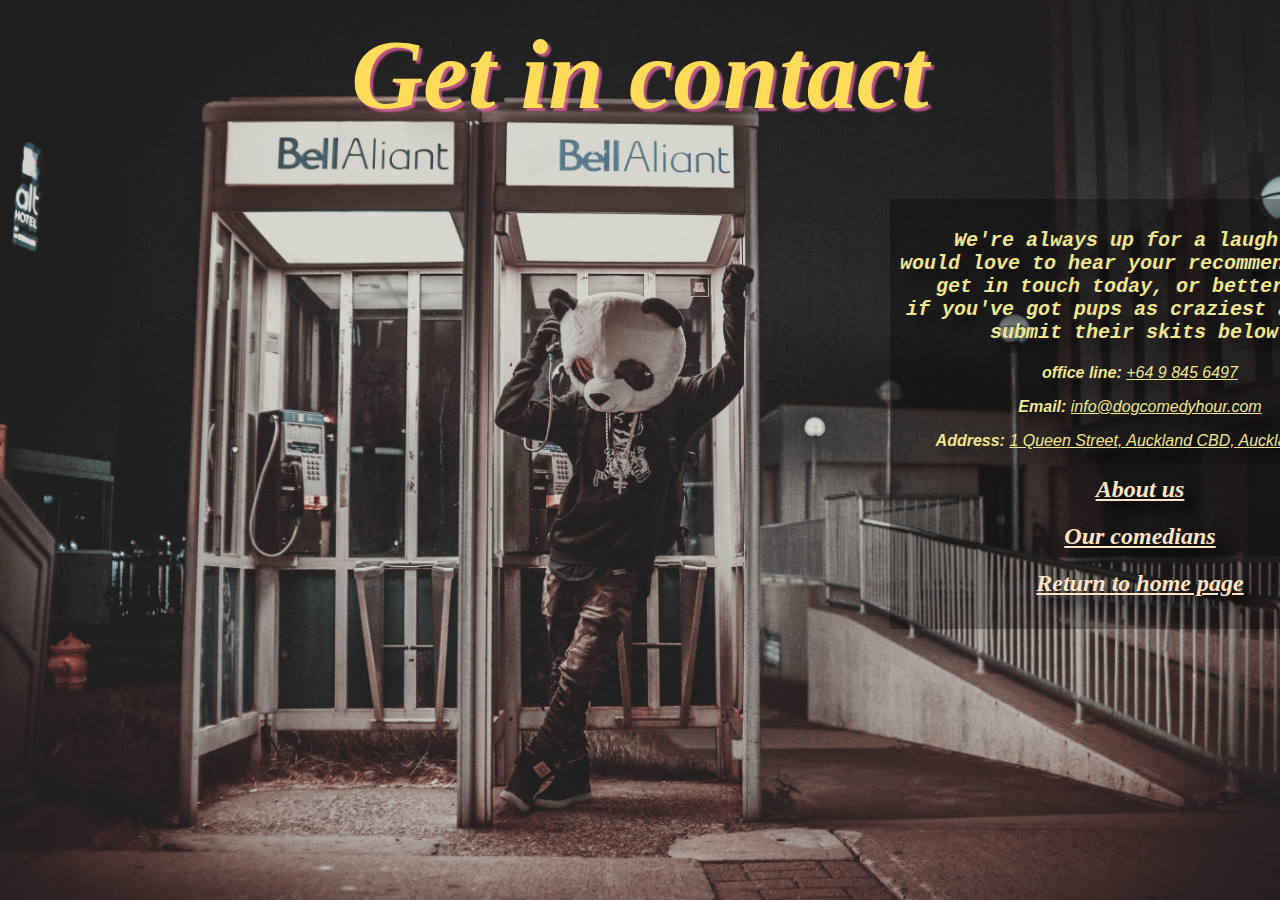
<file: DCH_Contact_page.html>
<!DOCTYPE html>
<html lang="en">
<head>
    <meta charset="UTF-8">
    <meta http-equiv="X-UA-Compatible" content="IE=edge">
    <meta name="viewport" content="width=device-width, initial-scale=1.0">
    <title>Contact the DCH</title>
    <link rel="stylesheet" href=".//Resources/CSS/DCH_Contact_page.css">
</head>
<body>
    <!--BANNER-->
    <div>
        <h1 class="heading">Get in contact</h1>
    </div>

    <!--CONTACT INFO-->
    <div id="contact_info">
        <h3 class="contact_heading">We're always up for a laugh and<br> would love to hear your recommendations,<br>
             get in touch today, or better yet,<br> if you've got pups as craziest as ours,<br> submit their skits below! </h3>
        <p>office line: <a href="" class="contact_details">+64 9 845 6497</a></p>
        <p>Email: <a href="mailto:info@dogcomedyhour.com" class="contact_details">info@dogcomedyhour.com</a></p>
        <p>Address: <a href="https://www.google.com/maps/place/1+Queen+Street,+Auckland+CBD,+Auckland+1010" target="_blank" class="contact_details">1 Queen Street, Auckland CBD, Auckland 1010</a></p>
        <nav>
            <ul>
                <li><a href="./DCH_About_page.html">About us</a></li>
                <li><a href="./DCH_Our_Comedians_page.html">Our comedians</a></li>
                <li><a href="./index.html">Return to home page</a></li>
            </ul>
        </nav>
    </div>

</body>
</html>
</file>
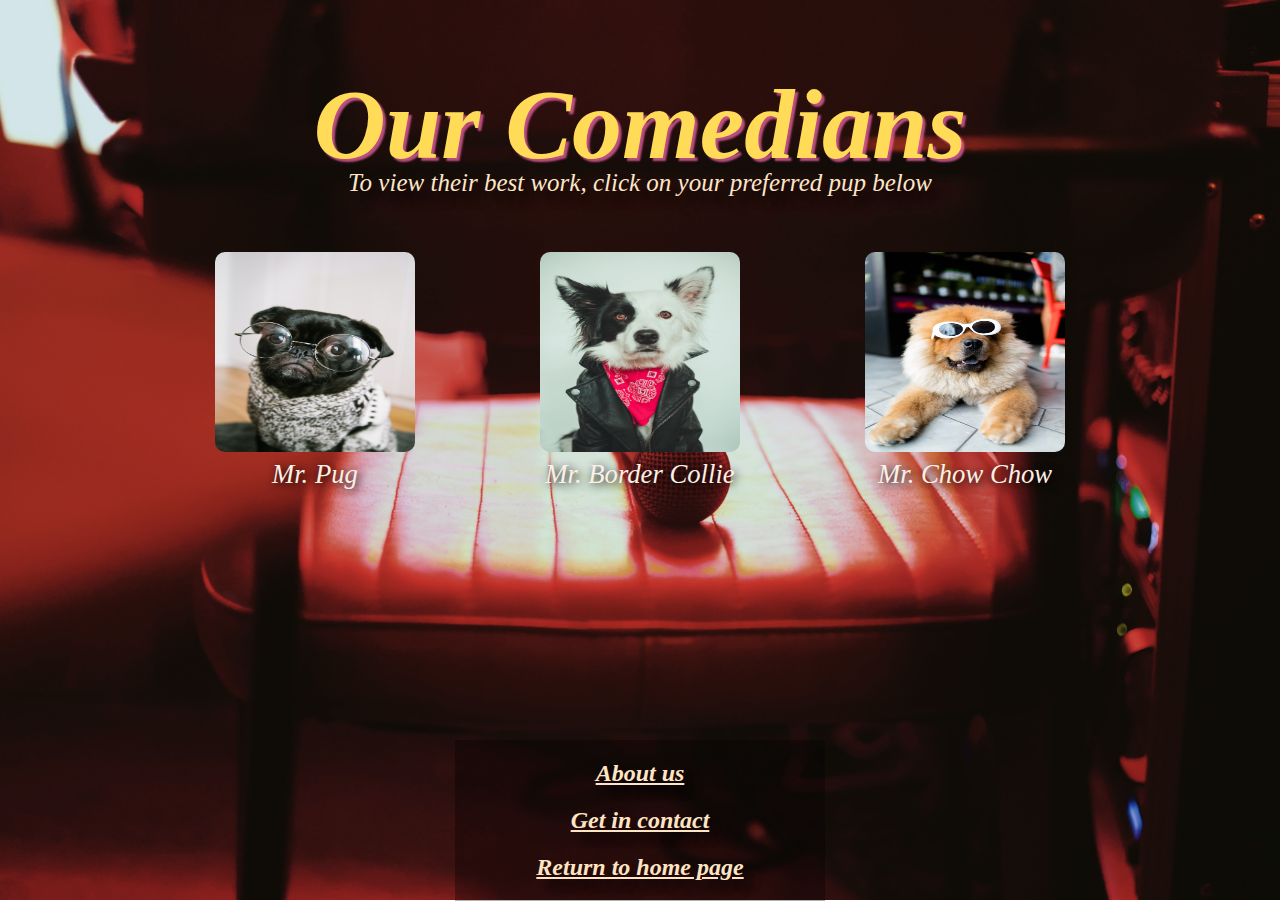
<file: DCH_Our_Comedians_page.html>
<!DOCTYPE html>
<html lang="en">

<head>
    <meta charset="UTF-8">
    <meta http-equiv="X-UA-Compatible" content="IE=edge">
    <meta name="viewport" content="width=device-width, initial-scale=1.0">
    <title>DCH Comedians</title>
    <link rel="stylesheet" href="./Resources/CSS/DCH_Our_comedians_page.css">
</head>

<body>
    <!--BANNER-->
    <div>
        <h1 class="heading">Our Comedians</h1>
        <p class="sub_heading">To view their best work, click on your preferred pup below</p>
    </div>

    <!--NAVIGATION OUR COMEDIANS-->
    <nav id="catagories">
        <ul>
            <li><a href="./DCH_Mr_Pug.html"><img src="./Resources/Images/Comedian_Pug.jpg" alt="Mr Pug" class="pug"><br><span>Mr. Pug</span></a></li>
            <li><a href="./DCH_Mr_Border_Collie.html"><img src="./Resources/Images/Comedian_Border_Collie.jpg" alt="Mr Border Collie" class="border_collie"><br><span>Mr. Border Collie</span></a></li>
            <li><a href="./DCH_Mr_Chow_Chow.html"><img src="./Resources/Images/Comedian_ChowCChow.jpg" alt="Mr Chow Chow" class="chow_chow"><br><span>Mr. Chow Chow</span></a></li>
        </ul>
    </nav>
    <navTwo id="catagories2">
        <ul>
            <li><a href="./DCH_About_page.html">About us</a></li>
            <li><a href="./DCH_Contact_page.html">Get in contact</a></li>
            <li><a href="./index.html">Return to home page</a></li>
        </ul>
    </navTwo>
</file>
<file: Resources/CSS/DCH_Contact_page.css>
body {
    font-family: system-ui, -apple-system, BlinkMacSystemFont, 'Segoe UI', Roboto, Oxygen, Ubuntu, Cantarell, 'Open Sans', 'Helvetica Neue', sans-serif;
    background-image: url(../Images/baclground_image_get_in_contact.jpg);
    background-repeat: no-repeat;
    background-size: cover;
    background-attachment: fixed;
    overflow-x: hidden; /* fixed the problem but i am not sure why the problem existed in the first place */    
}

/*HEADING SECTION*/

.heading {
    font-family: Helvetica;
    font-size: 100px;
    font-weight: bold;
    text-align: center;
    font-style:italic;
    font-family: fantasy;
    position: relative;
    top: -50px;
    color: #FFDB58;
    text-shadow: 3px 3px 2px rgba(255, 105, 180, 0.7);
}

/*CONTACT SECTION*/

#contact_info {
    background-color: rgba(0, 0, 0, 0.3);
    height: 400px;
    width: 500px;
    padding-top: 10px;
    padding-bottom: 20px;
    margin: auto;
    position: relative;
    top: -50px;
    right: -500px;
    
  
}

.contact_heading {
    font-family: Helvetica;
    font-size: 20px;
    font-weight: bold;
    text-align: center;
    font-style:italic;
    font-family: monospace;

    color: khaki;
    text-shadow: 10px 10px 10px rgba(0, 0, 0, 0.5);
}

#contact_info p {
    font-family: Helvetica;
    font-size: 16px;
    font-weight: bold;
    text-align: center;
    font-style:italic;
    color: khaki;
    font-family:'Franklin Gothic Medium', 'Arial Narrow', Arial, sans-serif;
    text-shadow: 10px 10px 10px rgba(0, 0, 0, 0.5);
}

.contact_details {
    display: inline-block;
    text-decoration: underline;
    font-weight: normal;
    color: khaki;
    font-family:'Franklin Gothic Medium', 'Arial Narrow', Arial, sans-serif;
    transition: text-shadow 0.3s ease, transform 0.3s ease;
}

.contact_details:hover {
    /*box-shadow: 0 0 20px rgba(225, 172, 15, 0.7);
    border-radius: 5%;*/
    text-shadow: 1px 1px 1px rgba(255, 105, 180, 1);
    transform: scale(1.02);
}

/*NAVIGATION*/

nav ul {
    list-style-type: none;
    margin: 0;
    padding: 0;
    text-align: center;
  }
  
  nav li {
    display: block;
  }
  
  nav a {
    display: block;
    padding-top: 10px;
    padding-bottom: 10px;
    padding-left: 10px;
    padding-right: 10px;
    text-decoration:underline;
    color:bisque;
    font-family: Georgia, 'Times New Roman', Times, serif;
    font-weight: bold;
    font-style: italic;
    font-size: 18pt;
    width: 290px;
    margin: auto;
    text-shadow: 10px 10px 10px rgba(0, 0, 0, 0.7);
    transition: text-shadow 0.3s ease, transform 0.3s ease;
  }

  nav a:hover {
    /*box-shadow: 0 0 20px rgba(225, 172, 15, 0.7);
    border-radius: 5%;*/
    text-shadow: 2px 2px 10px rgba(255, 215, 0, 0.7);
    transform: scale(1.02); 
  }

  nav a:active {
    text-shadow: 3px 3px 1px rgba(255, 105, 180, 1);
    transition: text-shadow 0.1s ease;
  }
</file>
<file: Resources/CSS/DCH_Our_comedians_page.css>
body {
    font-family: system-ui, -apple-system, BlinkMacSystemFont, 'Segoe UI', Roboto, Oxygen, Ubuntu, Cantarell, 'Open Sans', 'Helvetica Neue', sans-serif;
    background-image: url(../Images/background_image-Our_comedians.jpg);
    background-repeat: no-repeat;
    background-size: cover;
    background-attachment: fixed;
}

.heading {
    font-family: Helvetica;
    font-size: 100px;
    font-weight: bold;
    text-align: center;
    font-style:italic;
    font-family: fantasy;
    position: relative;
    color: #FFDB58;
    text-shadow: 3px 3px 2px rgba(255, 105, 180, 0.7);
}

.sub_heading {
  font-family: Helvetica;
  font-size: 25px;
  font-weight: normal;
  text-align: center;
  font-style:italic;
  font-family: 'Playfair Display', serif;
  position: relative;
  top: -80px;
  color: #FCE6C9;
  text-shadow: 10px 10px 10px rgba(0, 0, 0, 0.8);
}

/*NAVIGATION*/

nav ul {
    list-style-type: none;
    margin: 0;
    padding: 0;
    text-align: center;
    position: relative;
    top: -60px;
  }
  
  nav li {
    display: inline-block;
    padding-left: 50px;
    padding-right: 50px;
  }
  
  nav a {
    display: block;
    padding-top: 10px;
    padding-bottom: 10px;
    padding-left: 10px;
    padding-right: 10px;
    text-decoration: none;
    color: #FAF0E6;
    font-style: italic;
    font-family: 'Playfair Display', serif;
    font-size: 20pt;
    text-shadow: 2px 2px 10px rgba(0, 0, 0, 1); /*rgba(255, 215, 0, 0.7);*/
    transition: text-shadow 0.3s ease, transform 0.3s ease;
  }

  nav a:hover {
    text-shadow: 2px 2px 1px rgba(255, 215, 0, 0.7);
    transform: scale(1.05);
  }

  nav a:active {
    text-shadow: 3px 3px 1px rgba(255, 105, 180, 1);
    transition: text-shadow 0.1s ease;
  }

  #catagories2 ul {
    list-style-type: none;
    margin: auto;
    padding: 10px;
    text-align: center;
    position: relative;
    top: 180px;
    list-style-type: none;
    background-color: rgba(0, 0, 0, 0.3);
    width: 350px;
  }

  #catagories2 li {
    display: block;
    padding: 10px;
  }

  #catagories2 a {
    display: block;
    text-decoration:underline;
    color:bisque;
    font-family: Georgia, 'Times New Roman', Times, serif;
    font-weight: bold;
    font-style: italic;
    font-size: 18pt;
    margin: auto;
    text-shadow: 10px 10px 10px rgba(0, 0, 0, 0.7);
    transition: text-shadow 0.3s ease, transform 0.3s ease;
  }

  #catagories2 a:hover {
    text-shadow: 2px 2px 10px rgba(255, 215, 0, 0.7);
    transform: scale(1.02);
  }

  #catagories2 a:active {
    text-shadow: 3px 3px 1px rgba(255, 105, 180, 1);
    transition: text-shadow 0.1s ease;
  }

#catagories ul {
  list-style-type: none;
}

/*NAVIGATION IMAGES*/

  .pug {
    background-size: cover;
    height: 200px;
    width: 200px;
    border-radius: 5%;
    background-position: center;
}

.border_collie {
    background-size: cover;
    height: 200px;
    width: 200px;
    border-radius: 5%;
    background-position: center top;
}

.chow_chow {
    background-size: cover;
    height: 200px;
    width: 200px;
    border-radius: 5%;
    background-position: center;
}
</file>
